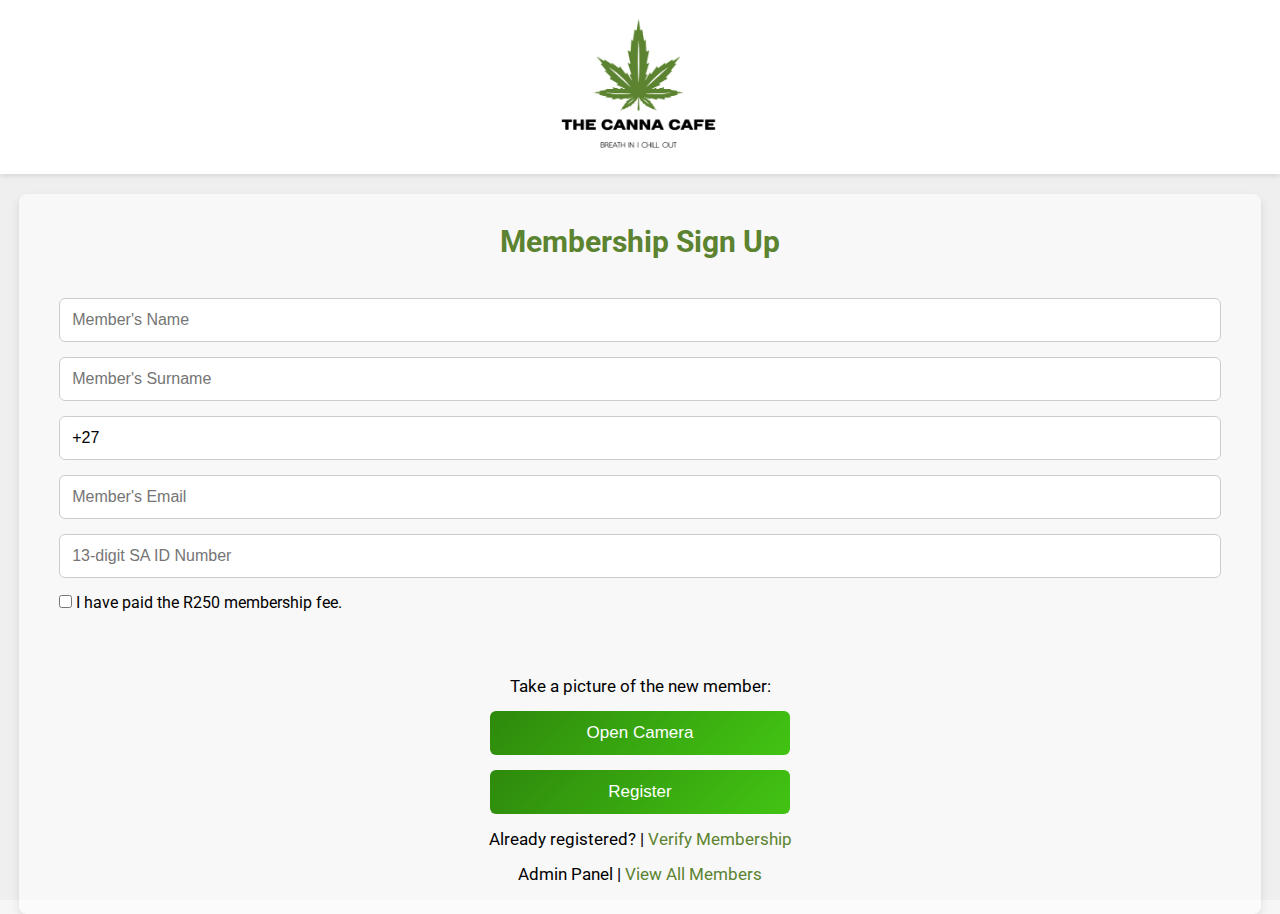
<file: index.html>
<!DOCTYPE html>
<html lang="en">
<head>
  <meta charset="UTF-8" />
  <meta name="viewport" content="width=device-width, initial-scale=1.0" />
  <title>Sign Up - My App</title>
  <link rel="stylesheet" href="styles/style.css" />
</head>
<body>
  <header>
    <img src="assets/logo.jpeg" alt="My App Logo" class="logo" />
  </header>

  <main class="container">
    <h2>Membership Sign Up</h2><br />

    <form id="signup-form">
      <input
        type="text"
        id="name"
        placeholder="Member's Name"
        required
      />
      <input
        type="text"
        id="surname"
        placeholder="Member's Surname"
        required
      />

      <!-- Phone Input -->
      <input
        type="text"
        id="phone"
        value="+27 "
        required
        maxlength="15"
        pattern="^\+27\s\d{2}\s\d{3}\s\d{4}$"
        title="Enter phone number in the format: +27 84 638 4919"
      />

      <input
        type="email"
        id="email"
        placeholder="Member's Email"
        required
      />
      <input
        type="text"
        id="id_number"
        placeholder="13-digit SA ID Number"
        maxlength="13"
        required
      />

      <label>
        <input type="checkbox" id="payment-confirm" required />
        I have paid the R250 membership fee.
      </label><br />

      <!-- Camera Capture -->
      <p>Take a picture of the new member:</p>
      <button type="button" id="open-camera">Open Camera</button>

      <div id="camera-section">
        <video id="video" autoplay></video><br />
        <button type="button" id="capture-photo">Capture Photo</button>
        <canvas id="canvas"></canvas>
      </div>

      <button type="submit">Register</button>
    </form>

    <p>
      Already registered? |
      <a href="verify.html">Verify Membership</a>
    </p>
    <p>
      Admin Panel |
      <a href="admin.html">View All Members</a>
    </p>
  </main>

  <!-- Success Popup Modal -->
  <div id="popup" class="modal">
    <div class="modal-content">
      <span class="close" id="close-popup">&times;</span>
      <p>Registration Successful</p>
    </div>
  </div>

  <script src="./scripts/main.js"></script>
</body>
</html>
</file>
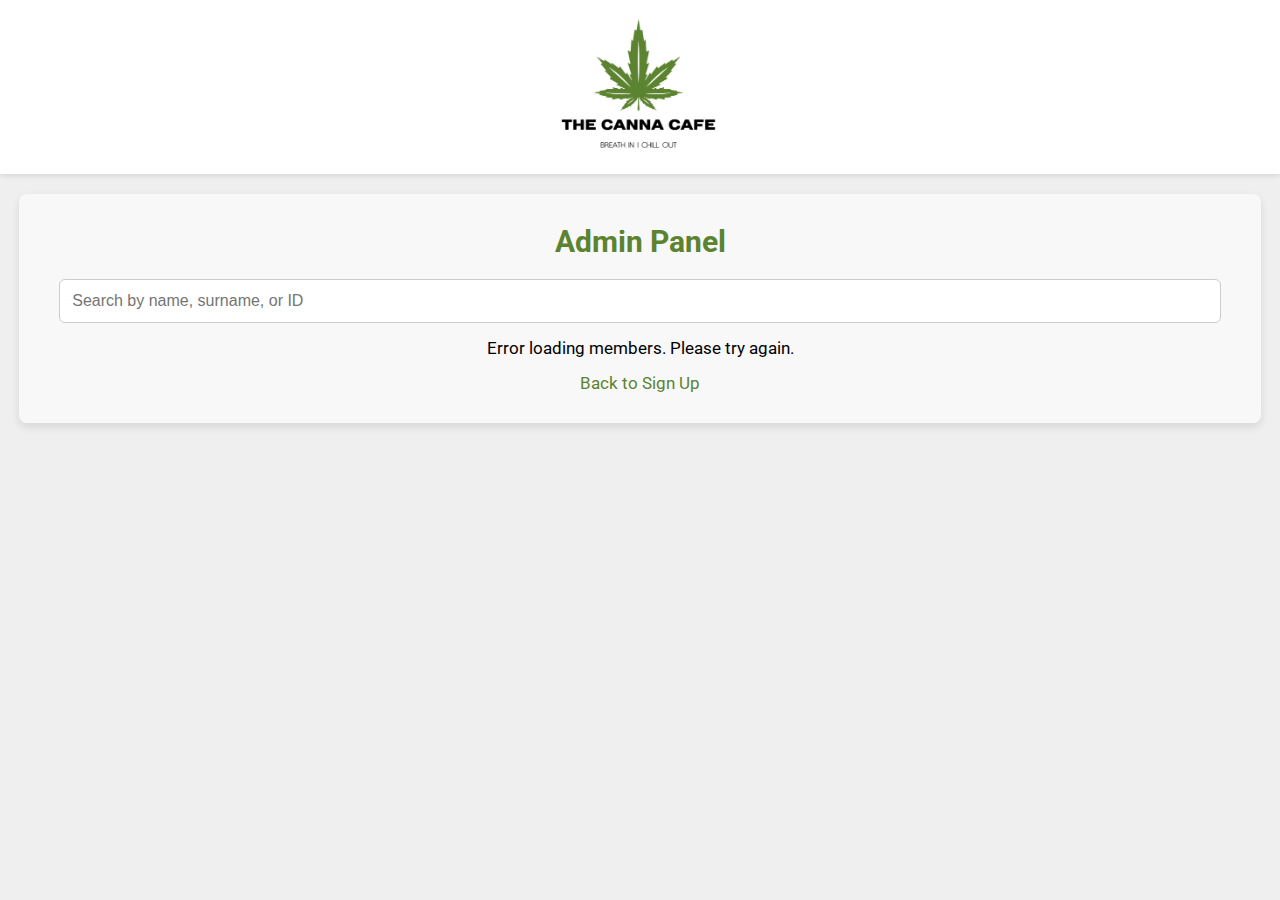
<file: admin.html>
<!DOCTYPE html>
<html lang="en">
  <head>
    <meta charset="UTF-8" />
    <meta name="viewport" content="width=device-width, initial-scale=1.0" />
    <title>Admin Panel - My App</title>
    <link rel="stylesheet" href="styles/style.css" />
  </head>
  <body>
    <header>
      <img src="assets/logo.jpeg" alt="My App Logo" class="logo" />
    </header>

    <main class="container">
      <h2>Admin Panel</h2>
      <input
        type="text"
        id="search"
        placeholder="Search by name, surname, or ID"
      />
      <div id="member-list">
        <!-- Member table or list will be dynamically generated here -->
      </div>
      <p><a href="index.html">Back to Sign Up</a></p>
    </main>

    <script src="./scripts/admin.js"></script>
  </body>
</html>
</file>
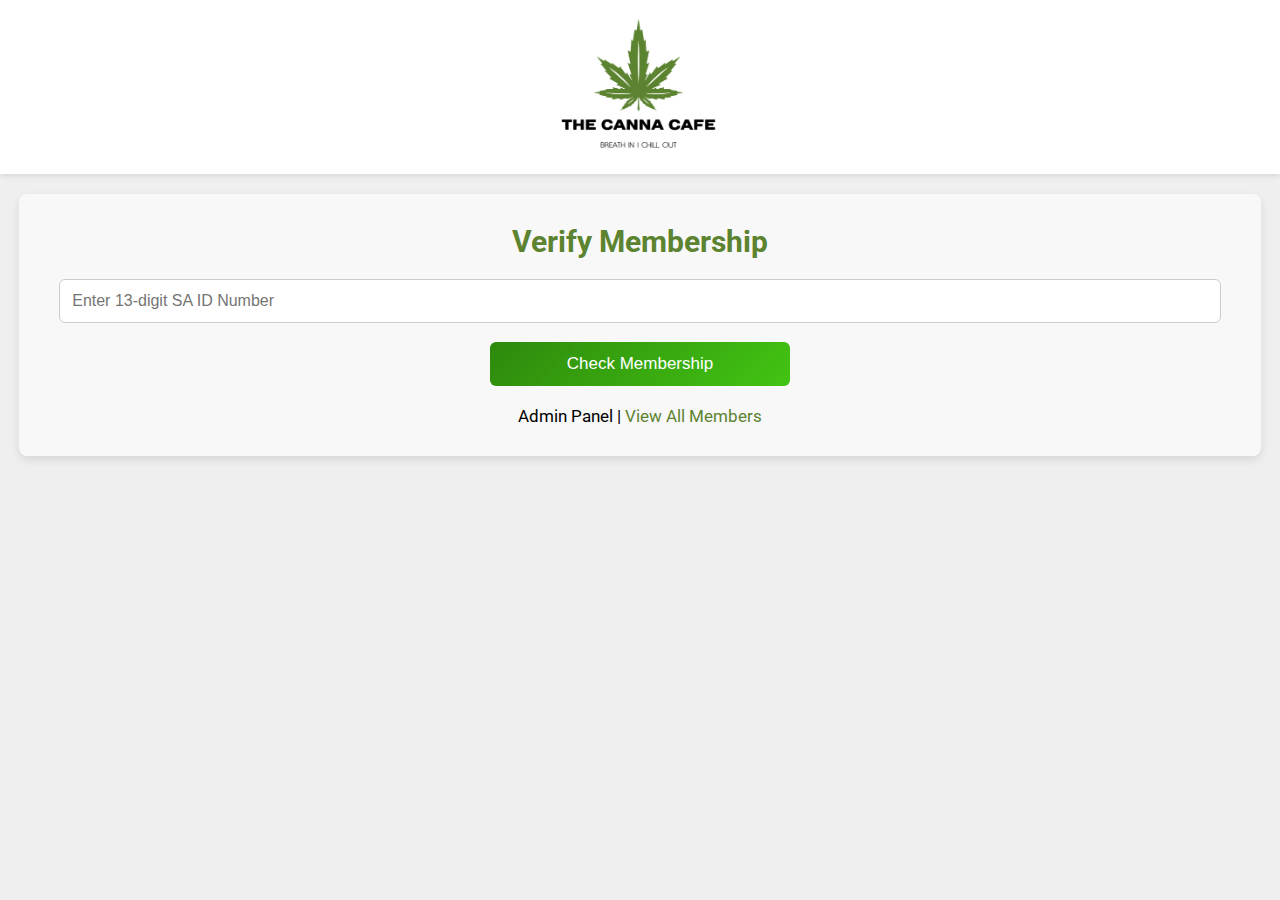
<file: verify.html>
<!DOCTYPE html>
<html lang="en">
<head>
  <meta charset="UTF-8" />
  <meta name="viewport" content="width=device-width, initial-scale=1.0" />
  <title>Verify Membership - My App</title>
  <link rel="stylesheet" href="styles/style.css" />
</head>
<body>
  <header>
    <img src="assets/logo.jpeg" alt="My App Logo" class="logo" />
  </header>

  <main class="container">
    <h2>Verify Membership</h2>

    <input
      type="text"
      id="search_id"
      placeholder="Enter 13-digit SA ID Number"
      required
      maxlength="13"
    /><br /><br />

    <button class="verify_button" onclick="verifyUser()">Check Membership</button>

    <div class="verifyimage" id="user-info"></div>

    <p>
      Admin Panel |
      <a href="admin.html">View All Members</a>
    </p>
  </main>

  <script src="./scripts/verify.js"></script>
</body>
</html>
</file>
<file: styles/style.css>
@import url('https://fonts.googleapis.com/css2?family=Roboto:wght@400;500&display=swap');

/* Reset and Base Styles */
* {
  margin: 0;
  padding: 0;
  box-sizing: border-box;
}

html, body {
  font-family: 'Roboto', sans-serif;
  background: #dddddd44;
  color: #000000;
  width: 100%;
  height: 100%;
}

/* Header styling */
header {
  background: #fff;
  padding: 15px;
  text-align: center;
  box-shadow: 0 2px 5px rgba(0,0,0,0.1);
  margin-bottom: 20px;
}

header .logo {
  max-height: 140px;
}

/* Main container for all pages */
main.container {
  background: #ffffff8a;
  width: 97%;
  margin: 0 auto;
  padding: 30px 40px;
  border-radius: 8px;
  box-shadow: 0 4px 10px rgba(0,0,0,0.1);
}

/* Camera Section Styling */
#camera-section {
  display: none;
  margin-top: 15px;
  text-align: center;
}

#camera-section video {
  width: 100%;
  max-width: 300px;
  border: 1px solid #5c8330;
  border-radius: 6px;
  margin-bottom: 10px;
}

#camera-section canvas {
  display: none; /* Hide canvas, used internally for capturing */
}

/* Headings */
h2 {
  font-size: 30px;
  color: #5c8330;
  margin-bottom: 20px;
  text-align: center;
}

/* Form elements (Sign Up & Verify) */
form {
  display: flex;
  flex-direction: column;
  gap: 15px;
}

form input[type="text"],
form input[type="tel"],
form input[type="email"],
form input[type="file"],
#search_id,
#search {
  padding: 12px;
  border: 1px solid #ccc;
  border-radius: 6px;
  font-size: 1rem;
  width: 100%;
  transition: border-color 0.3s;
}

form input:focus,
#search_id:focus,
#search:focus {
  outline: none;
  border-color: #5c8330;
}

/* Buttons with Bounce-In Animation */
form button {
  padding: 12px 20px;
  background: linear-gradient(135deg, #2e890c, #42c413);
  border: none;
  border-radius: 6px;
  color: #fff;
  font-size: 17px;
  cursor: pointer;
  transition: background 0.3s, transform 0.2s;
  width: 100%;
  max-width: 300px;
  margin: 0 auto;
  display: block;
  animation: bounceIn 0.6s ease-out;
}

form button:hover{
  background: linear-gradient(135deg, #1a5006, #4ce216);
  transform: translateY(-2px);
}

form button:active,
button:active {
  transform: translateY(0);
}

/* Paragraphs and links */
p {
  text-align: center;
  margin-top: 15px;
  font-size: 17px;
}

.modal-content, p {
  font-size: 17px;
}

p a {
  color: #5c8330;
  text-decoration: none;
  transition: color 0.3s;
}

p a:hover {
  color: #0056b3;
  text-decoration: underline;
}

/* Modal Popup Styles (Successful Registration) - Centered */
.modal {
  display: none; /* Hidden by default */
  position: fixed;
  z-index: 1000;
  left: 0;
  top: 0;
  width: 100%;
  height: 100%;
  overflow: hidden;
  background-color: rgba(0, 0, 0, 0.5);
}

.modal-content {
  background: #ffffff;
  padding: 40px;
  border-radius: 20px;
  width: 90%;
  max-width: 500px;
  text-align: center;
  box-shadow: 0 4px 10px rgba(0,0,0,0.2);
  position: absolute;
  top: 50%;
  left: 50%;
  transform: translate(-50%, -50%);
  animation: fadeIn 0.5s ease-out;
}

.close {
  position: absolute;
  right: 15px;
  top: 10px;
  font-size: 28px;
  cursor: pointer;
  color: #ff0000;
  transition: color 0.3s;
}

.close:hover,
.close:focus {
  color: #000;
}

/* Delete Popup Modal (for deletion feedback) */
.delete-modal {
  display: none; /* Hidden by default */
  position: fixed;
  z-index: 1100;
  left: 0;
  top: 0;
  width: 100%;
  height: 100%;
  background: rgba(0,0,0,0.5);
}

.delete-modal .modal-content {
  background: #fff;
  padding: 30px;
  border-radius: 10px;
  max-width: 400px;
  width: 90%;
  text-align: center;
  position: absolute;
  top: 50%;
  left: 50%;
  transform: translate(-50%, -50%);
  animation: fadeIn 0.5s ease-out;
}

/* Email Expand Modal (to show full email) */
.email-modal {
  display: none; /* Hidden by default */
  position: fixed;
  z-index: 1100;
  left: 0;
  top: 0;
  width: 100%;
  height: 100%;
  background: rgba(0,0,0,0.7);
}

.email-modal .modal-content {
  background: #fff;
  padding: 30px;
  border-radius: 10px;
  max-width: 500px;
  width: 90%;
  text-align: center;
  position: absolute;
  top: 50%;
  left: 50%;
  transform: translate(-50%, -50%);
  animation: fadeIn 0.5s ease-out;
}

/* Admin Panel: Make table scroll horizontally if needed */
#member-list {
  width: 100%;
  overflow-x: auto; /* allows horizontal scrolling if the table is too wide */
}

/* Admin Panel Table Styles */
#member-list table {
  color: #000000fa;
  text-align: center;
  border-collapse: collapse;
  margin-top: 20px;
  min-width: 700px;     /* ensures columns have room */
  table-layout: fixed;  /* keeps columns aligned */
  width: 100%;
}

#member-list th,
#member-list td {
  padding: 12px;
  border: 1px solid #ddd;
  text-align: left;
  white-space: nowrap;
  overflow: hidden;
  text-overflow: ellipsis;
  position: relative;
}

/* For the Email Column: Show full text on hover (requires title attribute) */
#member-list th:nth-child(5),
#member-list td:nth-child(5) {
  max-width: 180px;
  cursor: pointer;
}

/* Force specific column widths to avoid overlap */
#member-list th:nth-child(1) { width: 130px; }   /* Photo */
#member-list th:nth-child(2) { width: 120px; }  /* Name */
#member-list th:nth-child(3) { width: 120px; }  /* Surname */
#member-list th:nth-child(4) { width: 120px; }  /* Phone */
#member-list th:nth-child(5) { width: 250px; }  /* Email */
#member-list th:nth-child(6) { width: 140px; }  /* ID */
#member-list th:nth-child(7) { width: 200px; }  /* Actions */

#member-list tr:nth-child(even) {
  background: #f9f9f9;
}

/* Updated Delete Button Styling - Now Red */
.delete-btn {
  padding: 12px 20px;
  background: #ba0000;
  border: none;
  border-radius: 6px;
  color: #fff;
  font-size: 17px;
  cursor: pointer;
  transition: background 0.3s, transform 0.2s;
  width: 100%;
  max-width: 150px;
  margin: 0 auto;
  display: block;
  animation: bounceIn 0.6s ease-out;
}

.delete-btn:hover {
  background-color: #c82333;
  transform: scale(1.05);
  box-shadow: 0 4px 8px rgba(0, 0, 0, 0.3);
}

/* Verify Page Specific Styling & Animations */
.verifyimage {
  text-align: center;
  margin: 20px 0;
  animation: fadeIn 0.5s ease-out;
}

.user-details {
  padding: 20px;
  border: 1px solid #5c8330;
  border-radius: 8px;
  background-color: #f9fff9;
  text-align: left;
  margin-top: 20px;
  animation: fadeIn 0.5s ease-out;
}

.user-details p {
  margin-bottom: 10px;
}

.user-photo {
  width: 120px;
  max-width: 120px;
  height: auto;
  border-radius: 6px;
  display: block;
  margin: 15px auto 0;
  transition: transform 0.3s ease;
}

.user-photo:hover {
  transform: scale(1.05);
}

.verify_button {
  padding: 12px 20px;
  background: linear-gradient(135deg, #2e890c, #42c413);
  border: none;
  border-radius: 6px;
  color: #fff;
  font-size: 17px;
  cursor: pointer;
  transition: background 0.3s, transform 0.2s;
  width: 100%;
  max-width: 300px;
  margin: 0 auto;
  display: block;
  animation: bounceIn 0.6s ease-out;
}

/* Animations */
@keyframes fadeIn {
  from {
    opacity: 0;
    transform: translateY(20px);
  }
  to {
    opacity: 1;
    transform: translateY(0);
  }
}

@keyframes bounceIn {
  0% {
    opacity: 0;
    transform: scale(0.8);
  }
  60% {
    opacity: 1;
    transform: scale(1.05);
  }
  100% {
    transform: scale(1);
  }
}

/* Responsive Adjustments */
@media (max-width: 600px) {
  main.container {
    padding: 20px;
    width: 95%;
  }
  h2 {
    font-size: 1.5rem;
  }
  form button,
  button {
    font-size: 1rem;
  }
  /* Let table scroll more on small screens */
  #member-list table {
    min-width: 600px;
  }
}

/* Verify Page Styles */
.member-card {
  background: white;
  border-radius: 8px;
  padding: 15px;
  margin: 10px 0;
  box-shadow: 0 2px 5px rgba(0,0,0,0.1);
  display: flex;
  align-items: center;
  gap: 20px;
}

.member-photo {
  width: 80px;
  height: 80px;
  border-radius: 50%;
  object-fit: cover;
  border: 2px solid #5c8330;
}

.member-info h3 {
  color: #5c8330;
  margin-bottom: 5px;
}

.member-info p {
  margin: 5px 0;
  text-align: left;
  font-size: 15px;
}

#results {
  margin-top: 20px;
}
</file>
